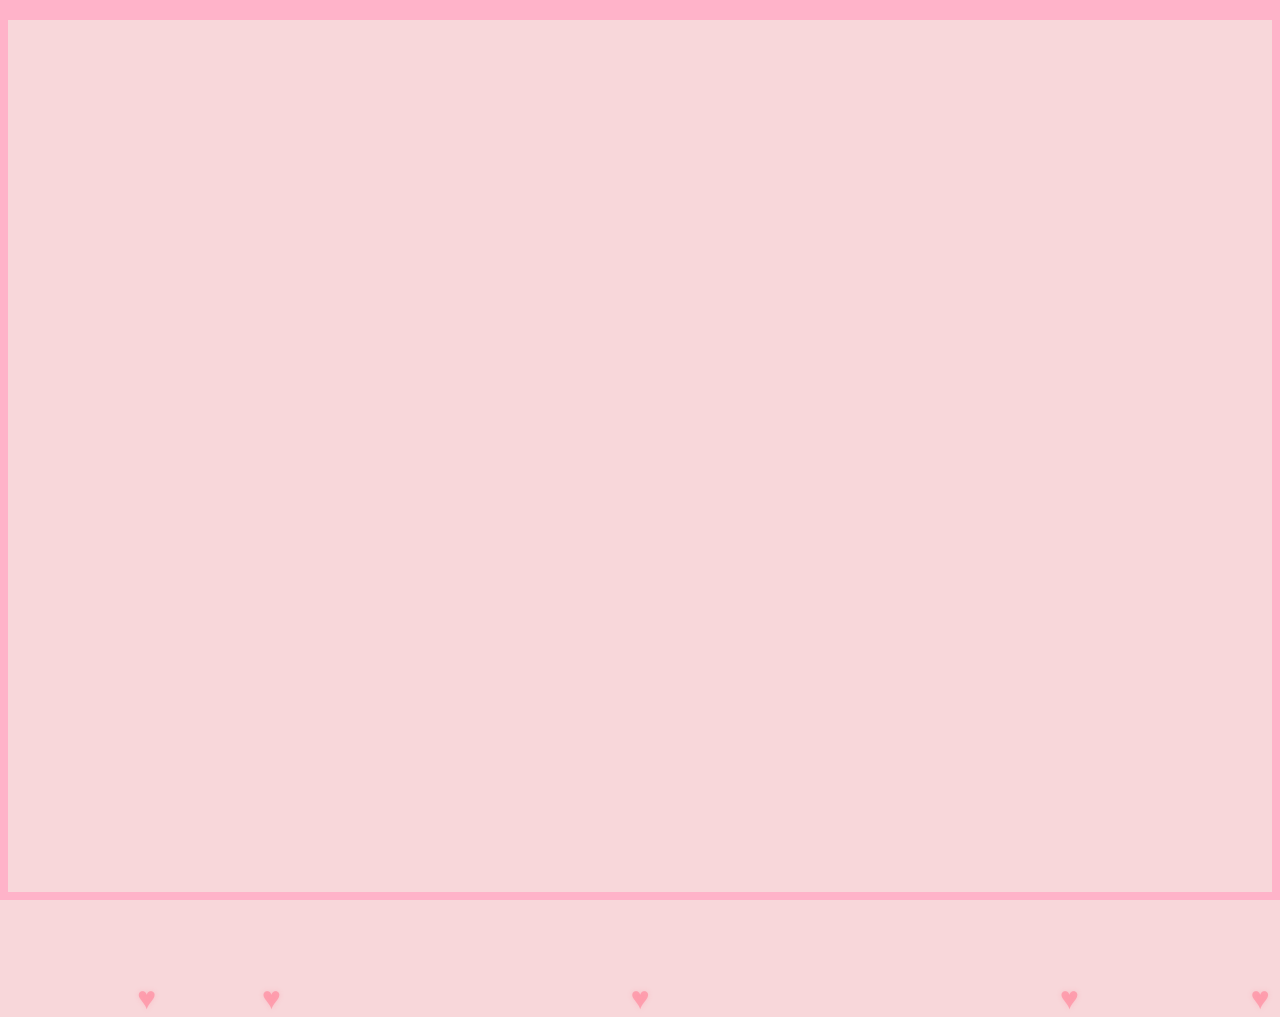
<file: proyectoEnvelope/animated flower.html>
<!DOCTYPE html>
<html lang="en">
  <head>
    <meta charset="UTF-8" />
    <meta name="viewport" content="width=device-width, initial-scale=1.0" />
    <title>Animated flower</title>
    <link rel="stylesheet" href="styles.css" />

    <link
      href="https://fonts.googleapis.com/css2?family=Dancing+Script:wght@400;700&display=swap"
      rel="stylesheet" />
    <link
      href="https://fonts.googleapis.com/css2?family=Roboto+Slab:wght@400;700&display=swap"
      rel="stylesheet" />
    <link
      href="https://fonts.googleapis.com/css2?family=Playfair+Display:wght@400;700&display=swap"
      rel="stylesheet" />
  </head>

  <body class="not-loaded">
    <h1>Para que no digas que nunca te regalaron flores<br>
      No tienen mucho olor pero son lindas
    </h1>
    <div class="rain"></div>
    <div class="flower" id="animation-flower">
      <div class="f-wrapper">
        <div class="flower__line"></div>
        <div class="f">
          <div class="flower__leaf flower__leaf--1"></div>
          <div class="flower__leaf flower__leaf--2"></div>
          <div class="flower__leaf flower__leaf--3"></div>
          <div class="flower__leaf flower__leaf--4"></div>
          <div class="flower__leaf flower__leaf--5"></div>
          <div class="flower__leaf flower__leaf--6"></div>
          <div class="flower__leaf flower__leaf--7"></div>
          <div
            class="flower__leaf flower__leaf--8 flower__fall-down--yellow"></div>
        </div>
      </div>

      <div class="f-wrapper f-wrapper--2">
        <div class="flower__line"></div>
        <div class="f">
          <div class="flower__leaf flower__leaf--1"></div>
          <div class="flower__leaf flower__leaf--2"></div>
          <div class="flower__leaf flower__leaf--3"></div>
          <div class="flower__leaf flower__leaf--4"></div>
          <div class="flower__leaf flower__leaf--5"></div>
          <div class="flower__leaf flower__leaf--6"></div>
          <div class="flower__leaf flower__leaf--7"></div>
          <div
            class="flower__leaf flower__leaf--8 flower__fall-down--pink"></div>
        </div>
      </div>

      <div class="f-wrapper f-wrapper--3">
        <div class="flower__line"></div>
        <div class="f">
          <div class="flower__leaf flower__leaf--1"></div>
          <div class="flower__leaf flower__leaf--2"></div>
          <div class="flower__leaf flower__leaf--3"></div>
          <div class="flower__leaf flower__leaf--4"></div>
          <div class="flower__leaf flower__leaf--5"></div>
          <div class="flower__leaf flower__leaf--6"></div>
          <div class="flower__leaf flower__leaf--7"></div>
          <div
            class="flower__leaf flower__leaf--8 flower__fall-down--purple"></div>
        </div>
      </div>
      <div class="flower__glass"></div>
    </div>

    <script src="script.js"></script>
  </body>
</html>
</file>
<file: proyectoEnvelope/styles.css>
*,
*::after,
*::before {
  padding: 0;
  margin: 0;
  box-sizing: border-box;
}

/* -- Ajusta la paleta general aquí -- */
:root {
  /* Resto de variables */
  --color-bg: linear-gradient(to top, #ffd2e5, #f8d7da);
  
  /* Ajusta aquí para un vaso más claro: */
  --color-glass: linear-gradient(to left, #ffecef, #ffd6da);
  --color-water: linear-gradient(to left, #ff6b6b, #ff8787);
}

body {
  margin: 0;
  padding: 0;
  width: 100vw;
  height: 100vh;
  background: #f8d7da;
  box-sizing: border-box;
  
  /* Borde rosa claro (8px) en los cuatro lados */
  border: 8px solid #ffb3c9;
  /* Pero luego quitamos o reducimos el top para sustituirlo con el pseudo-elemento */
  border-top: 0;

  /* Para centrar tu contenido (jarrón/flores) en la parte inferior */
  display: flex;
  justify-content: center;
  align-items: flex-end;

  /* Oculta lo que aparezca fuera del body (p.ej., corazones arriba) */
  overflow: hidden;

  /* Posicionamos relativo para poder usar ::before con z-index */
  position: relative;
  z-index: 0;
}

/* Crea la franja superior del mismo color que los costados */
body::before {
  content: "";
  position: absolute;
  top: 0;
  left: 0;
  width: 100%;
  height: 20px;         /* Ajusta el grosor que quieras */
  background: #ffb3c9;  /* Igual color que los costados */
  z-index: 9999;        /* Para que quede por delante de los corazones */
}

/* El texto inicial, si quieres que desaparezca igual */
h1 {
  font-size: 3rem;
  color: #d70040; /* Un rojo más acorde a San Valentín */
  position: absolute;
  top: 45%;
  font-family: "Playfair Display", serif;
  animation: word-animation 6s ease-in-out forwards;
}

/* Animación que hace desaparecer el h1 */
@keyframes word-animation {
  to {
    opacity: 0;
  }
}

.rain {
  position: absolute;
  top: -10px;
  font-size: 2rem;
  
  /* Color más claro y algo transparente (rgba => alfa < 1) */
  color: rgba(255, 140, 160, 0.7);
  
  /* La animación conserva su delay/tiempo random, pero ahora
     arranca invisible y luego se va mostrando. */
  animation: rain-drop 3s linear forwards;
}

.rain::before {
  content: "♥";
  /* Opcional: un leve text-shadow para resaltar */
  text-shadow: 0 0 5px rgba(255, 140, 160, 0.3);
}

@keyframes rain-drop {
  0% {
    transform: translateY(-50px);
    opacity: 0;
  }
  10% {
    opacity: 1;
  }
  100% {
    transform: translateY(110vh);
    opacity: 1;
  }
}

/* FLORES */
.flower {
  position: relative;
  display: none; /* Se hace visible vía JS */
}

/* El vaso ("vidrio") con el agua */
.flower__glass {
  width: 20vmin;
  height: 30vmin;
  /* Usa la nueva variable de vidrio más claro */
  background-image: var(--color-glass);
  clip-path: polygon(0 0, 100% 0, 85% 100%, 15% 100%);
  
  /* Baja la opacidad un poco para que se vea aún más transparente (o quítalo si prefieres) */
  opacity: 0.6; 
  
  position: relative;
}

.flower__glass::after {
  content: "";
  position: absolute;
  bottom: 0;
  left: 0;
  background-color: #ffb3c9; 
  width: 100%;
  height: 2vmin;
}

.flower__glass::before {
  /* Antes: height: 15vmin; */
  height: 17.5vmin; /* Sube el agua 5vmin más */
  background-image: var(--color-water);
  width: 100%;
  bottom: 0;
  left: 0;
  content: "";
  position: absolute;
}

.f-wrapper {
  position: absolute;
  left: 45%;
  bottom: 2vmin;
}

/* Ajustes de posición y rotación de las otras dos flores */
.f-wrapper--2 {
  left: 50%;
  bottom: 5%;
  transform-origin: 10% left;
  transform: rotate(20deg);
}
.f-wrapper--3 {
  left: 30%;
  bottom: 5%;
  transform-origin: 10% left;
  transform: rotate(-10deg);
}

.f-wrapper--3 .flower__line {
  height: 45vmin;
  position: relative;
}

/* Decora la línea con un color verdoso/rojizo si gustas */
.f-wrapper--3 .flower__line::after {
  content: "";
  position: absolute;
  left: 0;
  top: 0;
  width: 6vmin;
  height: 6vmin;
  transform: translate(-69%, -30%) rotate(-5deg);
  border-radius: 10vmin 10vmin 0 0;
  /* Cambia el color de la hoja pequeña */
  border: 2vmin solid #e97991;
  border-bottom: transparent;
  border-left: transparent;
}
.f-wrapper--3 .flower__line::before {
  content: "";
  position: absolute;
  left: -40%;
  top: -1%;
  width: 6vmin;
  height: 2vmin;
  transform-origin: right;
  transform: translate(-100%, -80%) rotate(-20deg);
  background-color: #e97991;
  border-radius: 2vmin;
}

/* Un tallo con un gradiente leve */
.f-wrapper--3 .flower__line {
  background-image: linear-gradient(to top, #e28da2, #ffb3c9);
}

/* Similar para la flor #2 */
.f-wrapper--2 .flower__line {
  height: 45vmin;
  background-image: linear-gradient(to top, #e28da2, #ffb3c9);
}

.f-wrapper--2 .f {
  transform: translateX(-50%) rotate(20deg);
}
.f-wrapper--3 .f {
  transform: translate(-350%, -50%) rotate(-120deg);
}

/* COLORES DE LOS PÉTALOS */
/* Flor #2 */
.f-wrapper--2 .flower__leaf:not(:first-child) {
  width: 3.8vmin;
  height: 10vmin;
  /* Gradiente en rosa fuerte */
  background-image: linear-gradient(to bottom, #ff8fa3, #ff4f8b, #f8d7da 99%);
}

/* Flor #3 */
.f-wrapper--3 .flower__leaf:not(:first-child) {
  width: 3.8vmin;
  height: 10vmin;
  background-image: linear-gradient(to bottom, #ffc0cb, #fd7cba, #f8d7da 99%);
}

/* Pétalo principal de la flor #2 */
.f-wrapper--2 .flower__leaf--1 {
  width: 8vmin;
  height: 10vmin;
  bottom: 2vmin;
  background-color: #ff4f8b;
}

/* Pétalo principal de la flor #3 */
.f-wrapper--3 .flower__leaf--1 {
  width: 8vmin;
  height: 10vmin;
  bottom: 2vmin;
  background-color: #e24f5f;
}

/* Pétalo "especial" #8 de la flor #2 */
.f-wrapper--2 .f .flower__leaf--8 {
  width: 10vmin;
  height: 9vmin;
  bottom: 3vmin;
  left: -30%;
  transform: rotate(-50deg);
  background-image: linear-gradient(to left bottom, #ff43b6, #f87090);
}

/* Pétalo "especial" #8 de la flor #3 */
.f-wrapper--3 .f .flower__leaf--8 {
  width: 10vmin;
  height: 9vmin;
  left: -10% !important;
  background-image: linear-gradient(to left bottom, #ff9fcf, #e24f5f);
}

/* Flor #1 (la que no tiene wrapper--2 ni wrapper--3) */
.flower__line {
  width: 2vmin;
  height: 56vmin;
  background-image: linear-gradient(to left top, #ffafb9 20%, #ff4f8b, #ff8fa3);
  border-radius: 4vmin;
}
.f {
  position: absolute;
  top: 1vmin;
  left: 50%;
  transform: translateX(-50%) rotate(-10deg);
  width: 2vmin;
  height: 2vmin;
}
.flower__leaf {
  position: absolute;
  left: 50%;
  bottom: 2vmin;
  transform: translateX(-50%);
  width: 5vmin;
  height: 14vmin;
  background-image: linear-gradient(to bottom, #ff8fa3, #fa7373, #f8d7da 99%);
  clip-path: ellipse(50% 50% at 50% 50%);
  transform-origin: center bottom;
  animation: open-flower 2s 1s backwards;
}

/* Pétalo principal de la flor #1 */
.flower__leaf--1 {
  width: 10vmin;
  height: 12vmin;
  bottom: 3vmin;
  background-color: #ff6b6b;
  background-image: none;
  animation: open-flowe--middle 1.4s 1s backwards;
}

.flower__leaf--2 { transform: translateX(-50%) rotate(-30deg); }
.flower__leaf--3 { transform: translateX(-50%) rotate(-50deg); }
.flower__leaf--4 { transform: translateX(-50%) rotate(-70deg); }
.flower__leaf--5 { transform: translateX(-50%) rotate(30deg);  }
.flower__leaf--6 { transform: translateX(-50%) rotate(50deg);  }
.flower__leaf--7 { transform: translateX(-50%) rotate(70deg);  }

/* El pétalo #8 de la flor #1 */
.flower__leaf--8 {
  width: 13vmin;
  height: 11vmin;
  bottom: 6vmin;
  left: -30%;
  border-radius: 10vmin 2vmin 10vmin 2vmin;
  transform: rotate(-55deg);
  background-image: linear-gradient(to left bottom, #ffa085, #eb8b8b, #f8d7da 98%);
}

/* ANIMACIÓN DE CAÍDA DE ALGUNOS PÉTALOS */
.flower__fall-down--yellow {
  animation: flower-fall-down-1 8s 1.2s linear forwards;
}

.flower__fall-down--pink {
  animation: flower-fall-down-2 5s 1.2s linear forwards;
}

.flower__fall-down--purple {
  bottom: 4vmin;
  animation: flower-fall-down-3 6s 1.2s linear forwards,
             flower-falling 6s 7.2s linear infinite;
}

/* Ajustamos los keyframes de caída para no usar "yellow/pink/purple" literal,
   sino para simular pétalos en rosa/rojo. Puedes renombrarlos si gustas.
*/
@keyframes flower-fall-down-1 {
  0% {
    transform: rotate(-55deg);
  }
  50% {
    transform: rotateX(-100deg);
  }
  100% {
    transform: translate(2vmin, 70vmin) rotate(150deg);
  }
}

@keyframes flower-fall-down-2 {
  0% {
    transform: rotate(-55deg);
  }
  50% {
    transform: rotateX(-100deg);
  }
  100% {
    transform: translate(2vmin, 28vmin);
  }
}

@keyframes flower-fall-down-3 {
  0% {
    transform: rotate(-50deg);
  }
  25% {
    bottom: 1vmin;
    transform: rotateX(-100deg);
  }
  50% {
    transform: translate(-30vmin, 2vmin) rotate(90deg);
  }
  75% {
    transform: translate(-34vmin, -2vmin);
  }
  100% {
    transform: translate(-34vmin, -2vmin) rotateY(-80deg) rotateX(35deg);
  }
}

@keyframes flower-falling {
  0%, 100% {
    transform: translate(-34vmin, -2vmin) rotateY(-80deg) rotateX(35deg);
  }
  25% {
    transform: translate(-34.4vmin, -2vmin) rotateY(-84deg) rotateX(35deg);
  }
  50% {
    transform: translate(-32vmin, -4.2vmin) rotateY(-80deg) rotateX(35deg);
  }
  75% {
    transform: translate(-36vmin, 1.1vmin) rotateY(-80deg) rotateX(35deg);
  }
}

@keyframes open-flower {
  0% {
    transform: translateX(-50%) rotate(0);
  }
}

@keyframes open-flowe--middle {
  0% {
    opacity: 0;
    transform: translateX(-50%) scale(0);
  }
}
</file>
